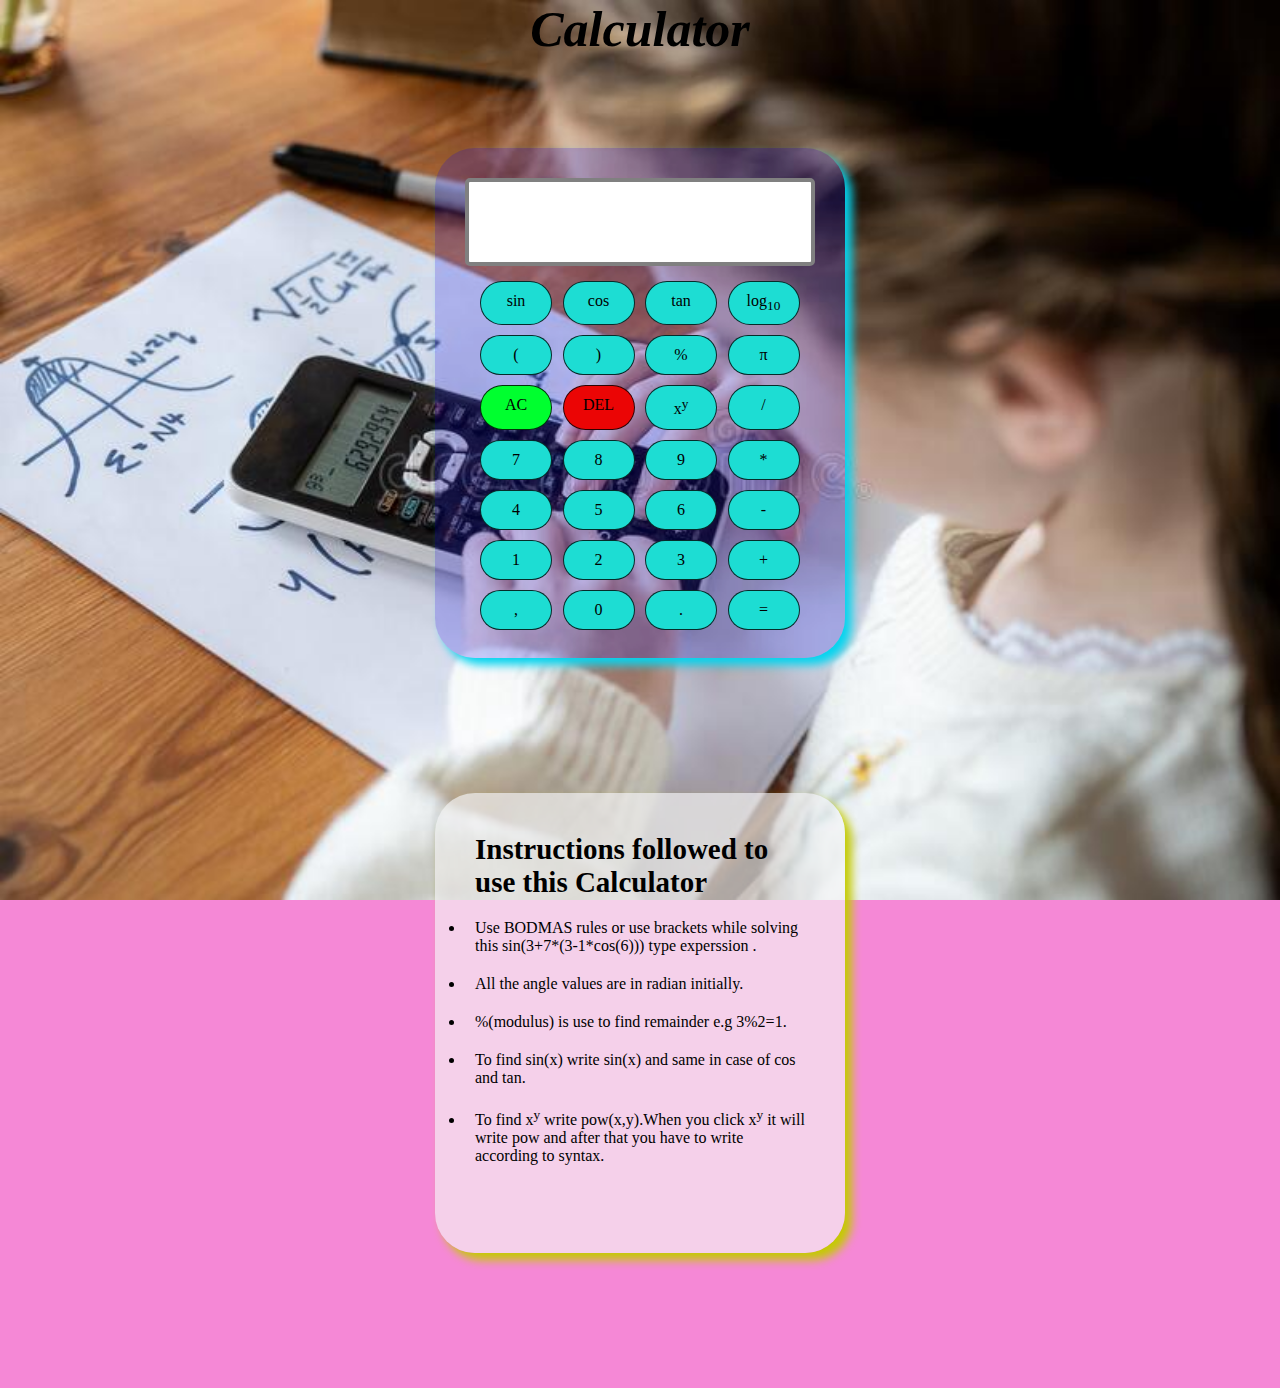
<file: Calculator/index.html>
<!DOCTYPE html>
<html lang="en">
<head>
    <meta charset="UTF-8">
    <meta http-equiv="X-UA-Compatible" content="IE=edge">
    <meta name="viewport" content="width=device-width, initial-scale=1.0">
    <title>Calculator</title>
    <link rel="stylesheet" href="style.css">
    <link rel="shortcut icon" href="favicon.png" type="image/x-icon">
</head>
<style>
body{
    background-image: url("cute-pretty-young-girl-doing-complex-maths-writing-calculations-genius-child-home-school-scientific-calculator-advanced-using-211668879.jpg");
    background-repeat: no-repeat;
    background-attachment: fixed;
    background-size: 100% 100%;
}
    </style>
<body>
    <div id="calculator">Calculator</div>
    <div id="container">
        <div id="display"></div>
        <div id="grid-container">
            <div onclick="sin()" id="sin" class="buttons">sin</div>
            <div onclick="cos()" id="cos" class="buttons">cos</div>
            <div onclick="tan()" id="tan" class="buttons">tan</div>
            <div onclick="log()" id="log" class="buttons">log<sub>10</sub></div>
            <div onclick="forwardbracket()" id="(" class="buttons">(</div>
            <div onclick="backwordbracket()" id=")" class="buttons">)</div>
            <div onclick="mode()" id="%" class="buttons">%</div>
            <div onclick="pie()" id="pie" class="buttons">&#960;</div>
            <div onclick="AC()" id="AC" class="buttons">AC</div>
            <div onclick="DEL()" id="DEL" class="buttons">DEL</div>
            <div onclick="xy()" id="xy" class="buttons">x<sup>y</sup></div>
            <div onclick="divide()" id="/" class="buttons">/</div>
            <div onclick="seven()" id="7" class="buttons">7</div>
            <div onclick="eight()" id="8" class="buttons">8</div>
            <div onclick="nine()" id="9" class="buttons">9</div>
            <div onclick="multiply()" id="*" class="buttons">*</div>
            <div onclick="four()" id="4" class="buttons">4</div>
            <div onclick="five()" id="5" class="buttons">5</div>
            <div onclick="six()" id="6" class="buttons">6</div>
            <div onclick="minus()" id="-" class="buttons">-</div>
            <div onclick="one()" id="1" class="buttons">1</div>
            <div onclick="two()" id="2" class="buttons">2</div>
            <div onclick="three()" id="3" class="buttons">3</div>
            <div onclick="add()" id="+" class="buttons">+</div>
            <div onclick="comma()" id="comma" class="buttons">,</div>
            <div onclick="zero()" id="0" class="buttons">0</div>
            <div onclick="decimal()" id="." class="buttons">.</div>
            <div onclick="equal()" id="=" class="buttons">=</div>
        </div>
    </div>
    <div id="howtouse">
        <h2>Instructions followed to use this Calculator</h2>
        <ul>
            <li>
                Use BODMAS rules or use brackets while solving this sin(3+7*(3-1*cos(6))) type experssion .
            </li>
            <li>
                All the angle values are in radian initially.
            </li>
            <li>
                %(modulus) is use to find remainder e.g 3%2=1.
            </li>
            <li>
                To find sin(x) write sin(x) and same in case of cos and tan.
            </li>
            <li>
                To find x<sup>y</sup> write pow(x,y).When you click x<sup>y</sup> it will write pow and after that you have to write according to syntax.
            </li>
        </ul>
    </div>
    <script src="main.js"></script>
</body>
</html>
</file>
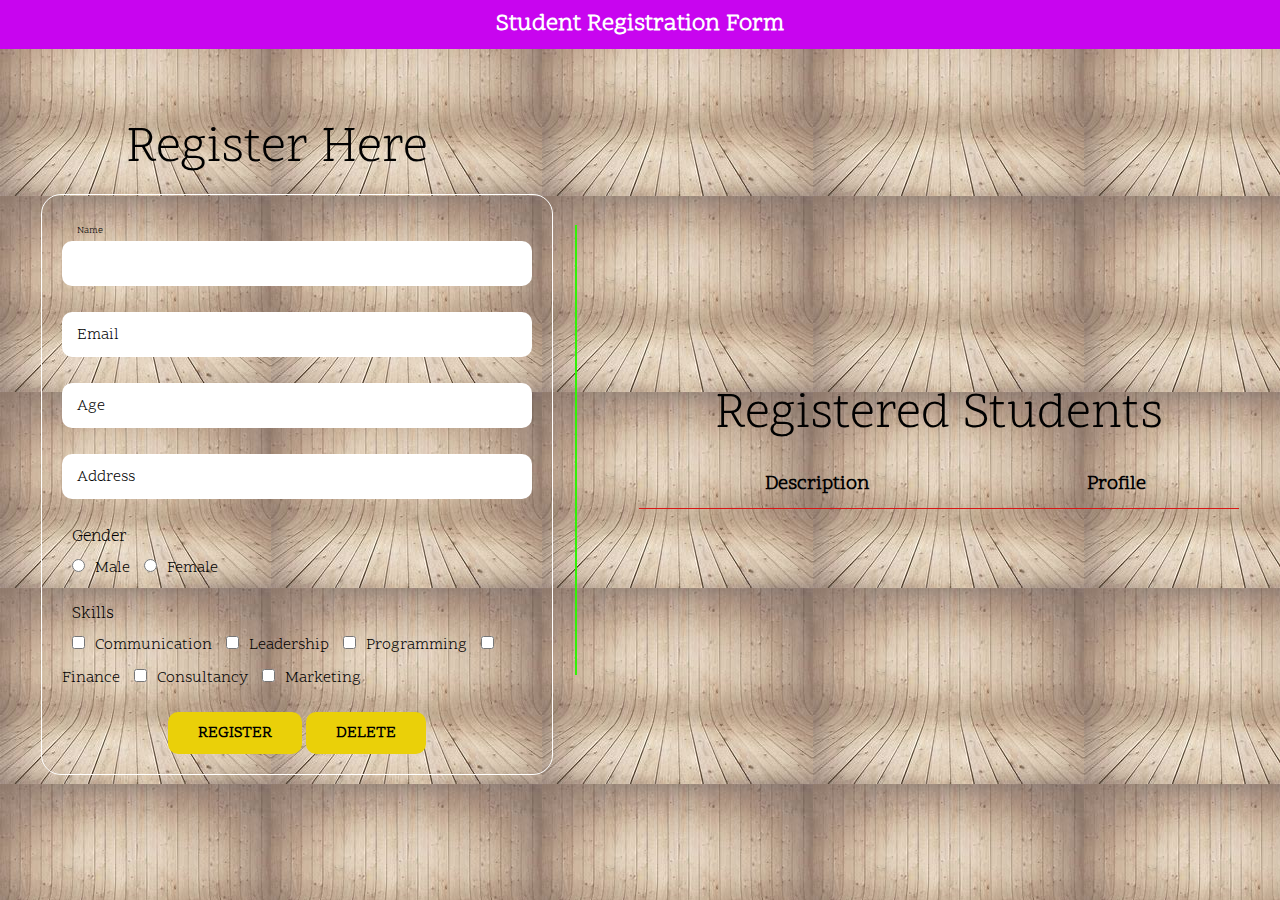
<file: Student Registration Form/index.html>
<html lang="en">
<head>
    <meta charset="UTF-8">
    <meta http-equiv="X-UA-Compatible" content="IE=edge">
    <meta name="viewport" content="width=device-width, initial-scale=1.0">
    <title>Student Registration Form</title>
    <link rel="stylesheet" href="style.css">
</head>
<style>
body{
    background-image: url("img2.jpeg");
}
</style>

<body>
    <div class="container">
        <nav>Student Registration Form</nav>
        <div class="input-form">
            <h1>Register Here</h1>
            <form action="#" id="input-form">
                <div class="input-group">
                    <input type="text" class="input-field" id="name" required autofocus>
                    <label for="name">Name</label>
                </div>
                <div class="input-group">
                    <input type="email" class="input-field" id="email" required>
                    <label for="email">Email</label>
                </div>
                <div class="input-group">
                    <input type="number" class="input-field" id="age" required>
                    <label for="age">Age</label>
                </div>
                <div class="input-group">
                    <input type="text" class="input-field" id="addr" required>
                    <label for="addr">Address</label>
                </div>
                <div class="input-select">
                    <label for="gender" class="Label">Gender</label><br>
                    <input type="radio" id="male" value="Male" name="gender">Male
                    <input type="radio" id="female" value="Female" name="gender">Female
                </div>
                <div class="input-select">
                    <label for="skills" class="Label">Skills</label><br>
                    <input type="checkbox" name="skills" id="communication" value="Communication">Communication
                    <input type="checkbox" name="skills" id="leadership" value="Leadership">Leadership
                    <input type="checkbox" name="skills" id="programming" value="Programming">Programming
                    <input type="checkbox" name="skills" id="finance" value="Finance">Finance
                    <input type="checkbox" name="skills" id="consultancy" value="Consultancy">Consultancy
                    <input type="checkbox" name="skills" id="marketing" value="Marketing">Marketing
                </div>
                <div class="buttons">
                    <button type="button" id="add-btn">REGISTER</button>
                    <button type="button" id="delete-btn">DELETE</button>
                </div>
            </form>
        </div>
        <div class="line"></div>
        <div class="table">
            <h1>Registered Students</h1>
            <div class="scroll">
                <table id="display">
                    <tr>
                        <th>Description</th>
                        <th>Profile</th>
                    </tr>
                </table>
            </div>
        </div>
    </div>
    <script src="main.js"></script>
</body>

</html>
</file>
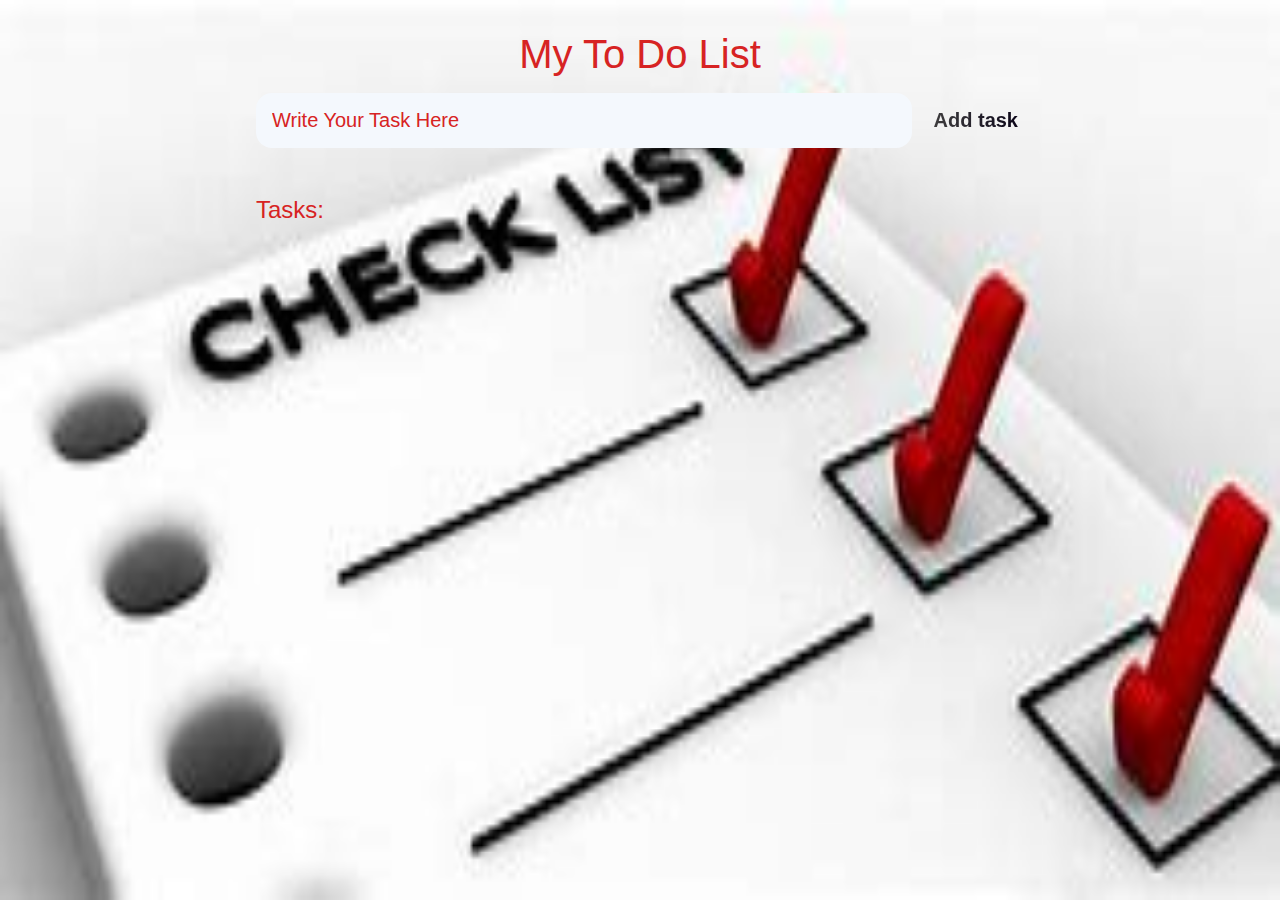
<file: To Do List/todo.html>
<!DOCTYPE html>
<html lang="en">
<head>
	<meta charset="UTF-8">
	<meta http-equiv="X-UA-Compatible" content="IE=edge">
	<meta name="viewport" content="width=device-width, initial-scale=1.0">
	<title>To Do List</title>

	<link rel="stylesheet" href="todo.css" />
</head>
<style>
body{
    background-image: url("./todoimg.jfif");
    background-repeat: no-repeat;
    background-attachment: fixed;
    background-size: 100% 100%;

}
    </style>

<body>

	<header>
		<h1><center>My To Do List</center></h1>
		<form id="new-task-form">
			<input 
				type="text" 
				name="new-task-input" 
				id="new-task-input" 
				placeholder="Write Your Task Here" />
			<input 
				type="submit"
				id="new-task-submit" 
				value="Add task" />
		</form>
	</header>
	<main>
		<section class="task-list">
			<h2><b>Tasks:</b></h2>

			<div id="tasks">

				<!-- <div class="task">
					<div class="content">
						<input 
							type="text" 
							class="text" 
							value="A new task"
							readonly>
					</div>
					<div class="actions">
						<button class="edit">Edit</button>
						<button class="delete">Delete</button>
					</div>
				</div> -->

			</div>
		</section>
	</main>

	<script src="todo.js"></script>
</body>
</html>
</file>
<file: Calculator/style.css>
*{
    margin: 0px;
    padding: 0px;
}
body {
    background-color: #f588d6
}
.bg-image{
    background-image: url("cute-pretty-young-girl-doing-complex-maths-writing-calculations-genius-child-home-school-scientific-calculator-advanced-using-211668879.jpg");
    backdrop-filter: blur(8px);
}
#calculator{
    width: 400px;
    margin: auto;
    font-style: italic;
    font-size: 50px;
    text-align: center;
    font-weight: bold;
}
#container {
    height: 450px;
    width: 350px;
    background-color: hsla(239, 93%, 48%, 0.208);
    margin: 10vh auto;
    border-radius: 40px;
    box-shadow: 7px 7px 10px rgb(5, 212, 239);
    padding: 30px;
}
#howtouse{
    height: 400px;
    width: 350px;
    background-color: hsla(0, 0%, 96%, 0.667);
    margin: 15vh auto;
    border-radius: 40px;
    box-shadow: 7px 7px 10px rgb(196, 203, 1);
    padding: 30px;
}
#howtouse h2{
    padding: 10px;
    font-size: 29px;
}
#howtouse li{
    padding: 10px;
}
#display {
    border: 4px solid grey;
    background-color: white;
    border-radius: 5px;
    padding: 15px;
    overflow-x: scroll;
    font-size: 20px;
    height: 50px;
}

#grid-container {
    display: grid;
    grid-template-columns: auto auto auto auto;
    padding: 10px;
}

#AC {
    background-color: rgb(0, 255, 47);
}

#AC:hover {
    background-color: whitesmoke;
}

#DEL {
    background-color: rgb(235, 5, 5);
}

#DEL:hover {
    background-color: whitesmoke;
}

.buttons {
    background-color: rgb(29, 221, 211);
    border: 1px solid rgba(0, 0, 0, 0.8);
    padding: 10px;
    font-size: 16px;
    text-align: center;
    margin: 5px;
    width: 50px;
    border-radius: 30px;
    cursor: pointer;
}

.buttons:hover {
    background-color: rgba(235, 231, 10, 0.571);
}

@media only screen and (max-width: 450px){
.buttons {
    background-color: hsla(0, 82%, 48%, 0.886);
    border: 1px solid rgba(0, 0, 0, 0.8);
    padding: 10px;
    font-size: 16px;
    text-align: center;
    margin: 3px;
    width: 35px;
    border-radius: 30px;
    cursor: pointer;
  }

  #container{
    width: 270px;
  }
  #howtouse{
      width: 270px;
      height: 450px;
  }
  #calculator{
    width: 330px;
    
}
}
</file>
<file: Student Registration Form/style.css>
@import url('https://fonts.googleapis.com/css2?family=Scope+One&display=swap');

* {
    margin: 0;
    padding: 0;
    box-sizing: border-box;
    font-family: 'Scope One', serif;
}

.container {
    width: 100%;
    height: 100vh;
    display: flex;
    align-items: center;
    justify-content: space-around;
}

.container nav {
    position: absolute;
    top: 0;
    background: rgb(200, 5, 239);
    color: white;
    font-size: 24px;
    text-align: center;
    padding: 8px 0;
    width: 100%;
    font-weight: bold;
}

.input-form {
    width: 40%;
    height: auto;
    text-align: center;
}

.input-form form {
    width: 100%;
    border: 1px solid white;
    border-radius: 20px;
    margin: 10px 20px;
    padding: 20px;
    text-align: start;
}

h1 {
    font-size: 50px;
    font-weight: 500;
}

form .input-group {
    margin: 26px 0;
    position: relative;
    width: 100%;
}

.input-group label {
    position: absolute;
    top: 50%;
    left: 15px;
    transform: translateY(-50%);
    transition: 0.6s;
}

.input-group .input-field {
    width: 100%;
    padding: 10px 15px;
    background: white;
    font-size: 18px;
    border: none;
    outline: none;
    border-radius: 10px;
}

input:focus~label,
input:valid~label,
textarea:focus~label,
textarea:valid~label {
    top: -10px;
    font-size: 10px;
}

.buttons {
    text-align: center;
}

form button {
    display: inline-block;
    margin: 0 auto;
    background: rgb(234, 208, 9);
    font-size: 16px;
    padding: 10px 30px;
    border: none;
    cursor: pointer;
    border-radius: 10px;
    font-weight: bold;
    transition: 0.6s;
}

form button:hover {
    background: linear-gradient(rgba(11, 61, 210, 0.75), rgba(10, 127, 230, 0.75));
    color: white;
}

input[type='radio'],
input[type='checkbox'] {
    margin: 10px;
    accent-color: rgb(3, 56, 100);
}

input[type='file'] {
    margin-left: 10px;
    margin-top: 10px;
    font-size: 14px;
}

.input-select {
    margin: 20px 0;
    font-size: 16px;
}

.input-select .Label {
    font-size: 17px;
    margin-left: 10px;
}

.line {
    width: 1.5px;
    height: 50%;
    background: rgb(49, 242, 6);
}

.table {
    width: 50%;
    height: auto;
    text-align: center;
    padding: 10px 20px;
    overflow: auto;
}

.scroll {
    overflow-y: auto;
}

.scroll::-webkit-scrollbar {
    width: 100%;
}

.scroll::-webkit-scrollbar-thumb {
    background: transparent;
    border: 1px solid rgb(147, 145, 145);
    border-radius: 8px;
}

table {
    border-collapse: collapse;
    width: 100%;
    margin: 10px auto;
}

th,
td {
    padding: 10px 20px;
    border-bottom: 1.6px solid rgb(220, 22, 22);
}

th {
    font-size: 20px;
    font-weight: 600;
}

td {
    font-size: 16px;
}

tr:hover {
    background: white;
}

p {
    font-size: 18px;
    letter-spacing: 1.2px;
    line-height: 1.6rem;
}

img {
    width: 150px;
}

@media only screen and (max-width:900px) {
    .container {
        display: block;
        padding: 20px 0;
        background: transparent;
        align-items: center;
    }

    .input-form,
    .table {
        width: 100%;
        padding: 0 10px;
    }

    h1 {
        font-size: 30px;
    }

    .input-form form {
        padding: 10px;
        margin: 0;
    }

    .input-group .input-field {
        font-size: 14px;
        background: transparent;
        border-top: none;
        border-left: none;
        border-right: none;
        border-bottom: 1px solid rgb(204, 203, 203);
        border-radius: 0;
    }

    .line {
        margin: 30px auto;
        height: 2px;
        width: 90%;
        background: rgb(202, 0, 0);
    }

    input:focus~label,
    input:valid~label,
    textarea:focus~label,
    textarea:valid~label {
        top: -6px;
    }
}
</file>
<file: To Do List/todo.css>
:root {
	--light: #ebeff4;
	--lighter: #f4f8fd;
	--lightest: #ffffff;
	--grey: #d72323;
	--pink: #414040;
	--purple: #090317;
	--light: rgb(55, 54, 54);
}

* {
	margin: 0;
	box-sizing: border-box;
	font-family: "Fira sans", sans-serif;
}

body {
	display: flex;
	flex-direction: column;
	min-height: 100vh;
	color: #FFF;
}
.bg-image{
    background-image: url("todo.jpg");
    backdrop-filter: blur(8px);
}

header {
	padding: 2rem 1rem;
	max-width: 800px;
	width: 100%;
	margin: 0 auto;
}

header h1{ 
	font-size: 2.5rem;
	font-weight: 300;
	color: var(--grey);
	margin-bottom: 1rem;
}

#new-task-form {
	display: flex;;
}

input, button {
	appearance: none;
	border: none;
	outline: none;
	background: none;
}

#new-task-input {
	flex: 1 1 0%;
	background-color: var(--lighter);
	padding: 1rem;
	border-radius: 1rem;
	margin-right: 1rem;
	color: var(--light);
	font-size: 1.25rem;
}

#new-task-input::placeholder {
	color: var(--grey);
}

#new-task-submit {
	color: var(--pink);
	font-size: 1.25rem;
	font-weight: 700;
	background-image: linear-gradient(to right, var(--pink), var(--purple));
	-webkit-background-clip: text;
	-webkit-text-fill-color: transparent;
	cursor: pointer;
	transition: 0.4s;
}

#new-task-submit:hover {
	opacity: 0.8;
}

#new-task-submit:active {
	opacity: 0.6;
}

main {
	flex: 1 1 0%;
	max-width: 800px;
	width: 100%;
	margin: 0 auto;
}

.task-list {
	padding: 1rem;
}

.task-list h2 {
	font-size: 1.5rem;
	font-weight: 300;
	color: var(--grey);
	margin-bottom: 1rem;
}

#tasks .task {
	display: flex;
	justify-content: space-between;
	background-color: var(--lightest);
	padding: 1rem;
	border-radius: 1rem;
	margin-bottom: 1rem;
}

.task .content {
	flex: 1 1 0%;
}

.task .content .text {
	color: var(--light);
	font-size: 1.125rem;
	width: 100%;
	display: block;
	transition: 0.4s;
}

.task .content .text:not(:read-only) {
	color: var(--pink);
}

.task .actions {
	display: flex;
	margin: 0 -0.5rem;
}

.task .actions button {
	cursor: pointer;
	margin: 0 0.5rem;
	font-size: 1.125rem;
	font-weight: 700;
	text-transform: uppercase;
	transition: 0.4s;
}

.task .actions button:hover {
	opacity: 0.8;
}

.task .actions button:active {
	opacity: 0.6;
}

.task .actions .edit {
	background-image: linear-gradient(to right, var(--pink), var(--purple));
	-webkit-background-clip: text;
	-webkit-text-fill-color: transparent;
}

.task .actions .delete {
	color: rgb(197, 6, 44);
}
</file>
